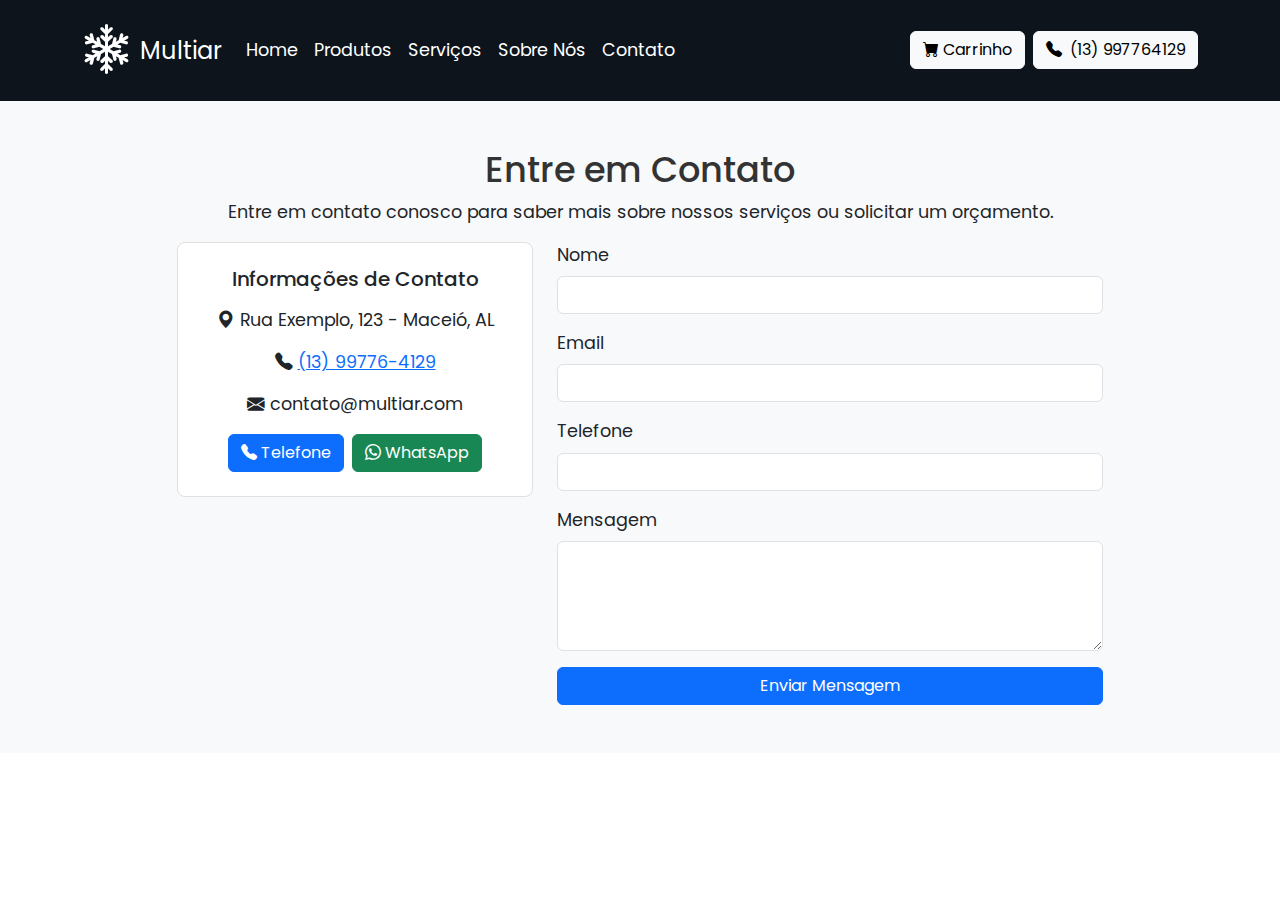
<file: pages/contact.html>
<!doctype html>
<html lang="pt-br">
<head>
  <meta charset="utf-8">
  <meta name="viewport" content="width=device-width, initial-scale=1">
  <title>Contato | Multiar</title>
  <link href="https://cdn.jsdelivr.net/npm/bootstrap@5.3.3/dist/css/bootstrap.min.css" rel="stylesheet">
  <link rel="stylesheet" href="https://cdn.jsdelivr.net/npm/bootstrap-icons@1.11.3/font/bootstrap-icons.min.css">
  <link href="https://fonts.googleapis.com/css2?family=Poppins:wght@400;600&display=swap" rel="stylesheet">
  <style>
    body {
      font-family: 'Poppins', sans-serif;
      font-size: 1.1rem;
    }
    .custom-heading {
      font-size: 2em;
      color: #333;
    }
    .navbar {
      background-color: #0d141c;
    }
    .navbar-brand, .nav-link {
      color: #fff;
    }
    .nav-link:hover {
      color: #ddd;
    }
    .contact-section {
      padding: 3rem 0;
      background-color: #f8f9fa;
    }
    .contact-info {
      background-color: #fff;
      border: 1px solid #e0e0e0;
      border-radius: 8px;
      padding: 1.5rem;
      margin-bottom: 1.5rem;
    }
    .form-control:focus {
      box-shadow: none;
      border-color: #0d6efd;
    }
  </style>
</head>
<body>  
  <script src="../assets/components/navbar/navbarpages.js"></script>


  <!-- Contato -->
  <section class="contact-section" id="contato">
    <div class="container">
      <h2 class="text-center custom-heading">Entre em Contato</h2>
      <p class="text-center">Entre em contato conosco para saber mais sobre nossos serviços ou solicitar um orçamento.</p>
      
      <div class="row justify-content-center">
        <!-- Informações de Contato -->
        <div class="col-md-4">
          <div class="contact-info text-center">
            <h5 class="mb-3">Informações de Contato</h5>
            <p><i class="bi bi-geo-alt-fill"></i> Rua Exemplo, 123 - Maceió, AL</p>
            <p><i class="bi bi-telephone-fill"></i> <a href="tel:+5513997764129">(13) 99776-4129</a></p>
            <p><i class="bi bi-envelope-fill"></i> contato@multiar.com</p>
            <div class="d-flex justify-content-center">
              <a href="tel:+5513997764129" class="btn btn-primary me-2"><i class="bi bi-telephone-fill"></i> Telefone</a>
              <a href="https://wa.me/5513997764129" class="btn btn-success"><i class="bi bi-whatsapp"></i> WhatsApp</a>
            </div>
          </div>
        </div>

        <!-- Formulário de Contato -->
        <div class="col-md-6">
          <form>
            <div class="mb-3">
              <label for="nome" class="form-label">Nome</label>
              <input type="text" class="form-control" id="nome" required>
            </div>
            <div class="mb-3">
              <label for="email" class="form-label">Email</label>
              <input type="email" class="form-control" id="email" required>
            </div>
            <div class="mb-3">
              <label for="telefone" class="form-label">Telefone</label>
              <input type="tel" class="form-control" id="telefone" required>
            </div>
            <div class="mb-3">
              <label for="mensagem" class="form-label">Mensagem</label>
              <textarea class="form-control" id="mensagem" rows="4" required></textarea>
            </div>
            <button type="submit" class="btn btn-primary w-100">Enviar Mensagem</button>
          </form>
        </div>
      </div>
    </div>
  </section>

  <!-- Scripts -->
  <script src="https://cdn.jsdelivr.net/npm/bootstrap@5.3.3/dist/js/bootstrap.bundle.min.js"></script>
</body>
</html>
</file>
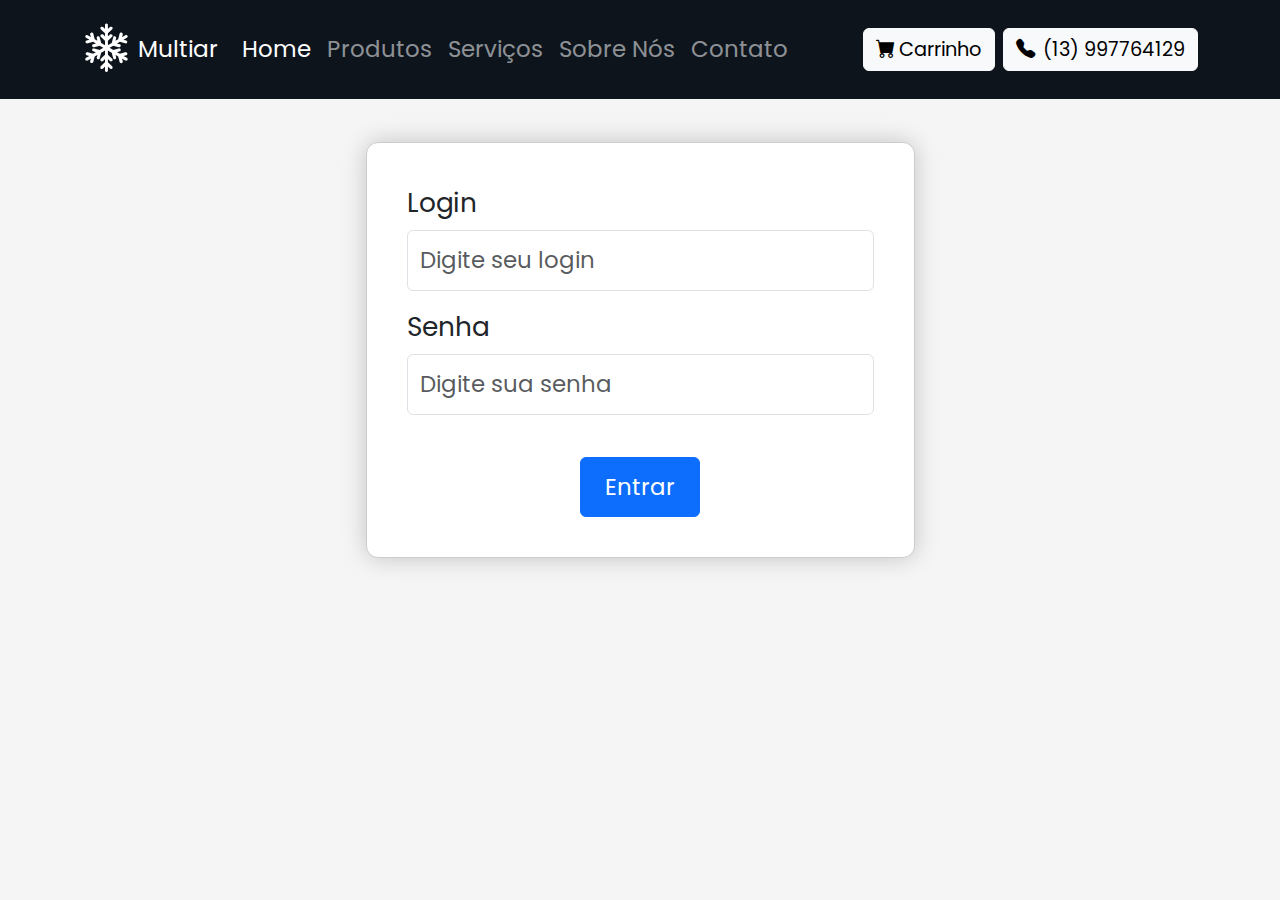
<file: pages/login.html>
<!doctype html>
<html lang="pt-br">
  <head>
    <meta charset="utf-8">
    <meta name="viewport" content="width=device-width, initial-scale=1">
    <title>Login | Multiar</title>
    <link href="https://cdn.jsdelivr.net/npm/bootstrap@5.3.3/dist/css/bootstrap.min.css" rel="stylesheet" integrity="sha384-QWTKZyjpPEjISv5WaRU9OFeRpok6YctnYmDr5pNlyT2bRjXh0JMhjY6hW+ALEwIH" crossorigin="anonymous">
    <link rel="stylesheet" href="https://cdn.jsdelivr.net/npm/bootstrap-icons@1.11.3/font/bootstrap-icons.min.css">
    <link href="https://fonts.googleapis.com/css2?family=Poppins:wght@400;600&display=swap" rel="stylesheet">
    <style>
      body {
        font-family: 'Poppins', sans-serif;
        font-size: 1.1rem;
        background-color: #f5f5f5; /* Adicionando um fundo claro para melhorar a visibilidade */
      }
      .custom-heading {
        font-size: 2em; /* Aumentando ainda mais o tamanho dos h1, h2, h3 */
      }
      .navbar-brand, .nav-link, .btn, .card-title, .card-text, p {
        font-size: 1.1em;
      }
      .nav-link {
        font-size: 1.3em; /* Aumentando o tamanho dos itens da nav */
      }
      .login-container {
        max-width: 700px;
        padding: 40px;
        background-color: #fff;
        border: 1px solid #ccc;
        border-radius: 12px;
        box-shadow: 0 0 25px rgba(0, 0, 0, 0.2); /* Acentua a sombra */
      }

      .login-container .form-label {
        font-size: 1.5em; /* Aumenta mais o tamanho dos textos de labels */
      }

      .login-container .form-control {
        font-size: 1.3em; /* Aumenta mais o tamanho do texto dentro dos inputs */
        padding: 12px; /* Adiciona mais padding nos inputs */
      }

      .login-container .btn {
        font-size: 1.3em; /* Aumenta mais o tamanho do botão */
        padding: 12px 24px; /* Aumenta o padding do botão */
      }

    </style>
  </head>
  <body>
    <script src="../assets/components/navbar/navbarpages.js"></script>

    <br>
    <main class="d-flex justify-content-center align-items-center" style="height: 50vh;">
      <div class="login-container">
        <form id="loginForm">
          <div class="mb-3">
            <label for="login" class="form-label">Login</label>
            <input type="text" class="form-control" id="login" placeholder="Digite seu login">
          </div>
          <div class="mb-3">
            <label for="senha" class="form-label">Senha</label>
            <input type="password" class="form-control" id="senha" placeholder="Digite sua senha">
          </div>
          <br>
          <div class="d-flex justify-content-center">
            <button type="submit" class="btn btn-primary">Entrar</button>
          </div>
        </form>
      </div>
    </main>

    <script>
      document.getElementById('loginForm').addEventListener('submit', function(event) {
        event.preventDefault();
        const login = document.getElementById('login').value;
        const senha = document.getElementById('senha').value;
        if (login === 'adm' && senha === 'adm351124') {
          window.location.href = './admin.html';
        } else {
          alert('Login ou senha incorretos.');
        }
      });
    </script>

    <!-- Scripts -->
    <script src="https://cdn.jsdelivr.net/npm/@popperjs/core@2.11.8/dist/umd/popper.min.js" integrity="sha384-I7E8VVD/ismYTF4hNIPjVp/Zjvgyol6VFvRkX/vR+Vc4jQkC+hVqc2pM8ODewa9r" crossorigin="anonymous"></script>
    <script src="https://cdn.jsdelivr.net/npm/bootstrap@5.3.3/dist/js/bootstrap.min.js" integrity="sha384-0pUGZvbkm6XF6gxjEnlmuGrJXVbNuzT9qBBavbLwCsOGabYfZo0T0to5eqruptLy" crossorigin="anonymous"></script>
  </body>
</html>
</file>
